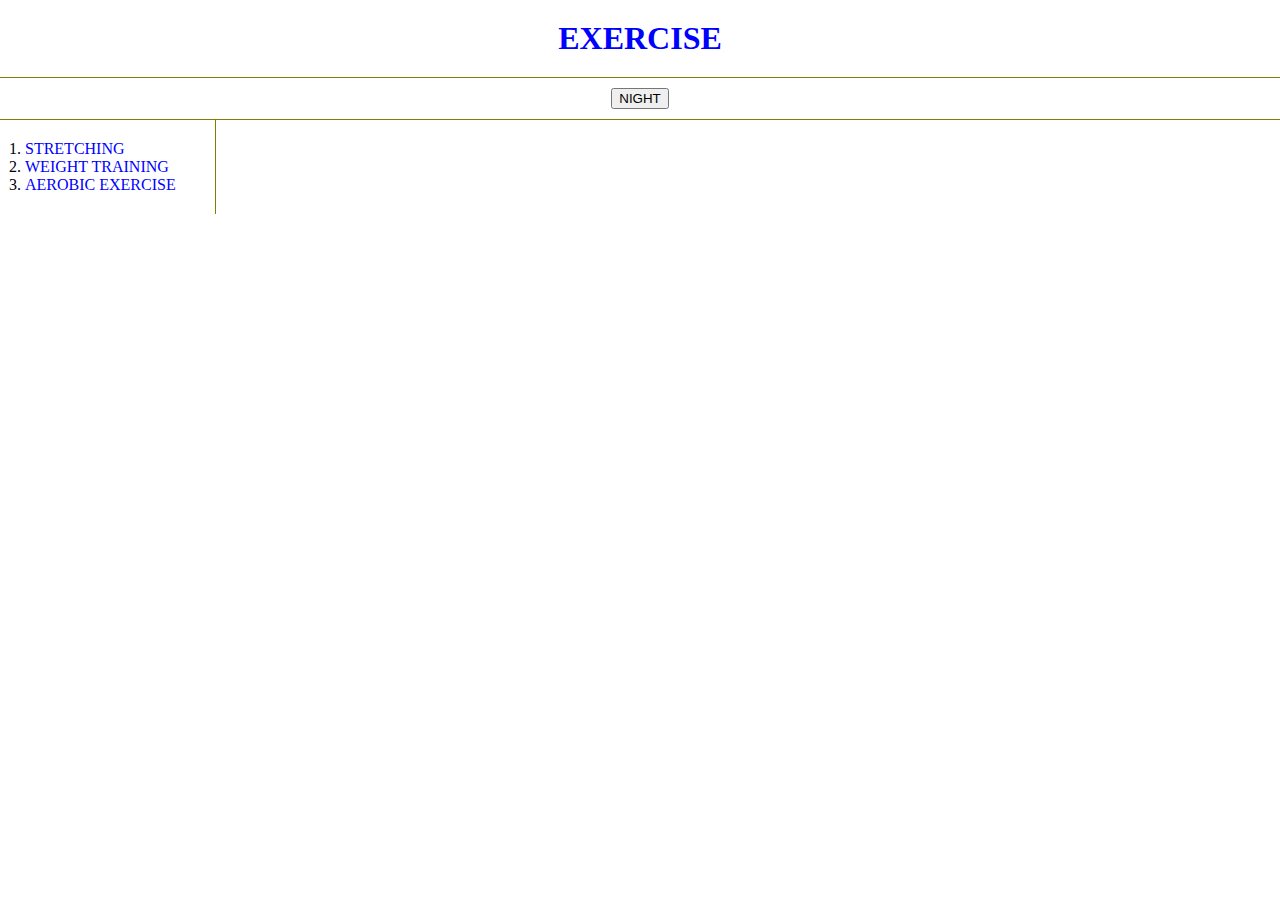
<file: index.html>
<!doctype html>
<html>
    <head>
        <title>EXERCISE</title>
        <meta charset="utf-8">
        <link rel="stylesheet" href="style.css">
        <script src="https://ajax.googleapis.com/ajax/libs/jquery/3.6.0/jquery.min.js"></script>
        <script src="color.js"></script>
    </head>
    <body>
        <h1><a href="index.html">EXERCISE</a></h1>
        <div class="button">
        <input type="button" value="NIGHT" onclick="
          nightDayHandler(this);
        ">
        </div>
        <div id="grid">
            <ol>
                <li><a href="2.stretching.html">STRETCHING</a></li>
                <li><a href="3.weight.html">WEIGHT TRAINING</a></li>
                <li><a href="4.aerobic.html">AEROBIC EXERCISE</a></li>
            </ol>
        </div>
    </body>
</html>
</file>
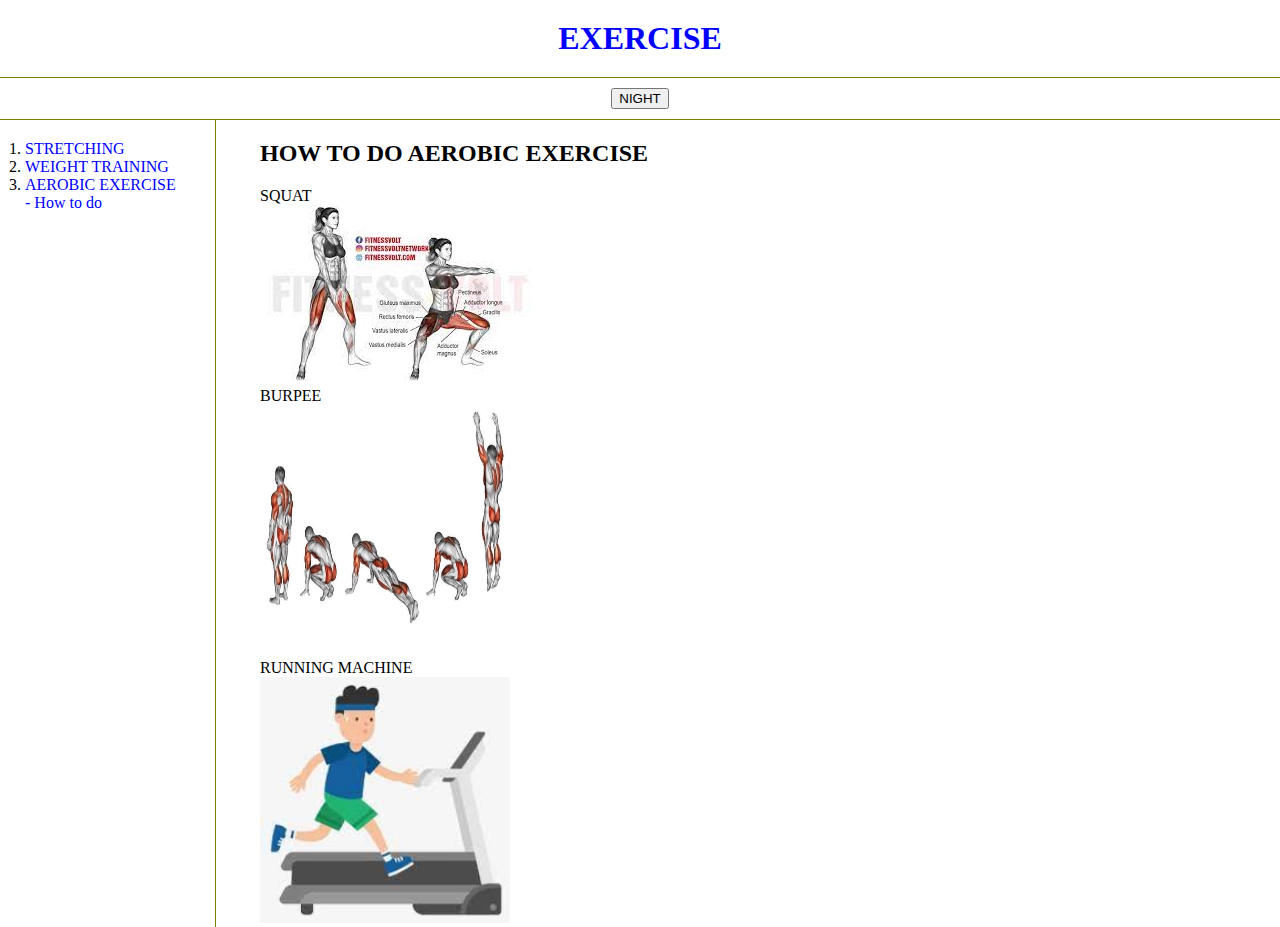
<file: 10.howaero.html>
<!doctype html>
<html>
    <head>
        <title>AEROBIC EXERCISE</title>
        <meta charset="utf-8">
        <link rel="stylesheet" href="style.css">
        <script src="https://ajax.googleapis.com/ajax/libs/jquery/3.6.0/jquery.min.js"></script>
        <script src="color.js"></script>
    </head>
    <body>
        <h1><a href="index.html">EXERCISE</a></h1>
        <div class="button">
            <input type="button" value="NIGHT" onclick="
              nightDayHandler(this);
            ">
            </div>
        <div id="grid">
        <ol>
            <li><a href="2.stretching.html">STRETCHING</a></li>
            <li><a href="3.weight.html">WEIGHT TRAINING</a></li>
            <li><a href="4.aerobic.html">AEROBIC EXERCISE</a></li>
                <a href="10.howaero.html">- How to do</a><br>
        </ol>
        <div id="article">
            <h2>HOW TO DO AEROBIC EXERCISE</h2>
            SQUAT<br>
            <img src="squat.jpeg" witdh="100%"><br>
            BURPEE<br>
            <img src="burpee.jpeg" height="250" width="250"><br>
            RUNNING MACHINE<br>
            <img src="running.jpeg" width="250"><br>
        </div>
        </div>
    </body>
</html>
</file>
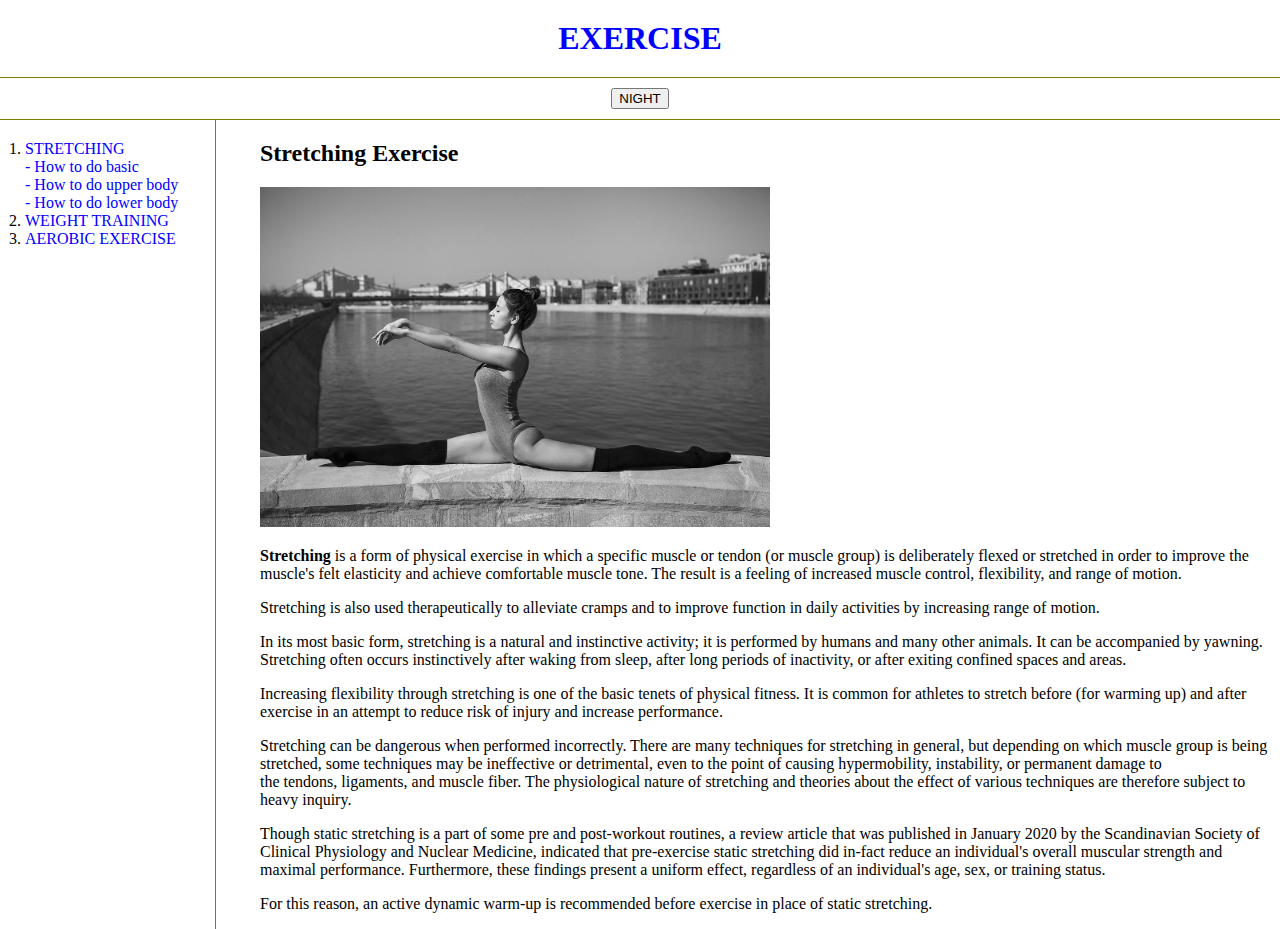
<file: 2.stretching.html>
<!doctype html>
<html>
    <head>
        <title>STRETCHING</title>
        <meta charset="utf-8">
        <link rel="stylesheet" href="style.css">
        <script src="https://ajax.googleapis.com/ajax/libs/jquery/3.6.0/jquery.min.js"></script>
        <script src="color.js"></script>
    </head>
    <body>
        <h1><a href="index.html">EXERCISE</a></h1>
        <div class="button">
            <input type="button" value="NIGHT" onclick="
                nightDayHandler(this);
            ">
            </div>
     <div id="grid">
        <ol>
            <li><a href="2.stretching.html">STRETCHING</a></li>
                <a href="5.howtostret.html">- How to do basic</a><br>
                <a href="6.upper.html">- How to do upper body</a><br>
                <a href="7.lower.html">- How to do lower body</a><br>
            <li><a href="3.weight.html">WEIGHT TRAINING</a></li>
            <li><a href="4.aerobic.html">AEROBIC EXERCISE</a></li>
        </ol>
     <div id="article">
        <h2>Stretching Exercise</h2>
        <img src="stretching.jpeg" width="50%">
        <p><strong>Stretching</strong> is a form of physical exercise in which a specific muscle or tendon (or muscle group) is 
            deliberately flexed or stretched in order to improve the muscle's felt elasticity and achieve comfortable muscle tone.
            The result is a feeling of increased muscle control, flexibility, and range of motion.</p>
        <p>Stretching is also used therapeutically to alleviate cramps and to improve function in daily activities by increasing range of motion.</p>
        <p>In its most basic form, stretching is a natural and instinctive activity; it is performed by humans and many other animals. 
            It can be accompanied by yawning. Stretching often occurs instinctively after waking from sleep, after long periods of inactivity,
            or after exiting confined spaces and areas.</p>
        <p>Increasing flexibility through stretching is one of the basic tenets of physical fitness. 
            It is common for athletes to stretch before (for warming up) and after exercise in an attempt to 
            reduce risk of injury and increase performance.</p>
        <p>Stretching can be dangerous when performed incorrectly. There are many techniques for stretching in general, 
            but depending on which muscle group is being stretched, some techniques may be ineffective or detrimental, 
            even to the point of causing hypermobility, instability, or permanent damage to the tendons, ligaments, and muscle fiber.
            The physiological nature of stretching and theories about the effect of various techniques are therefore subject to heavy inquiry.</p>
        <p>Though static stretching is a part of some pre and post-workout routines, 
            a review article that was published in January 2020 by the Scandinavian Society of Clinical Physiology and Nuclear Medicine, 
            indicated that pre-exercise static stretching did in-fact reduce an individual's overall muscular strength and 
            maximal performance. Furthermore, these findings present a uniform effect, regardless of an individual's age, sex, 
             or training status.</p>
        <p>For this reason, an active dynamic warm-up is recommended before exercise in place of static stretching.</p>
    </div>
    </div>
    </body>
</html>
</file>
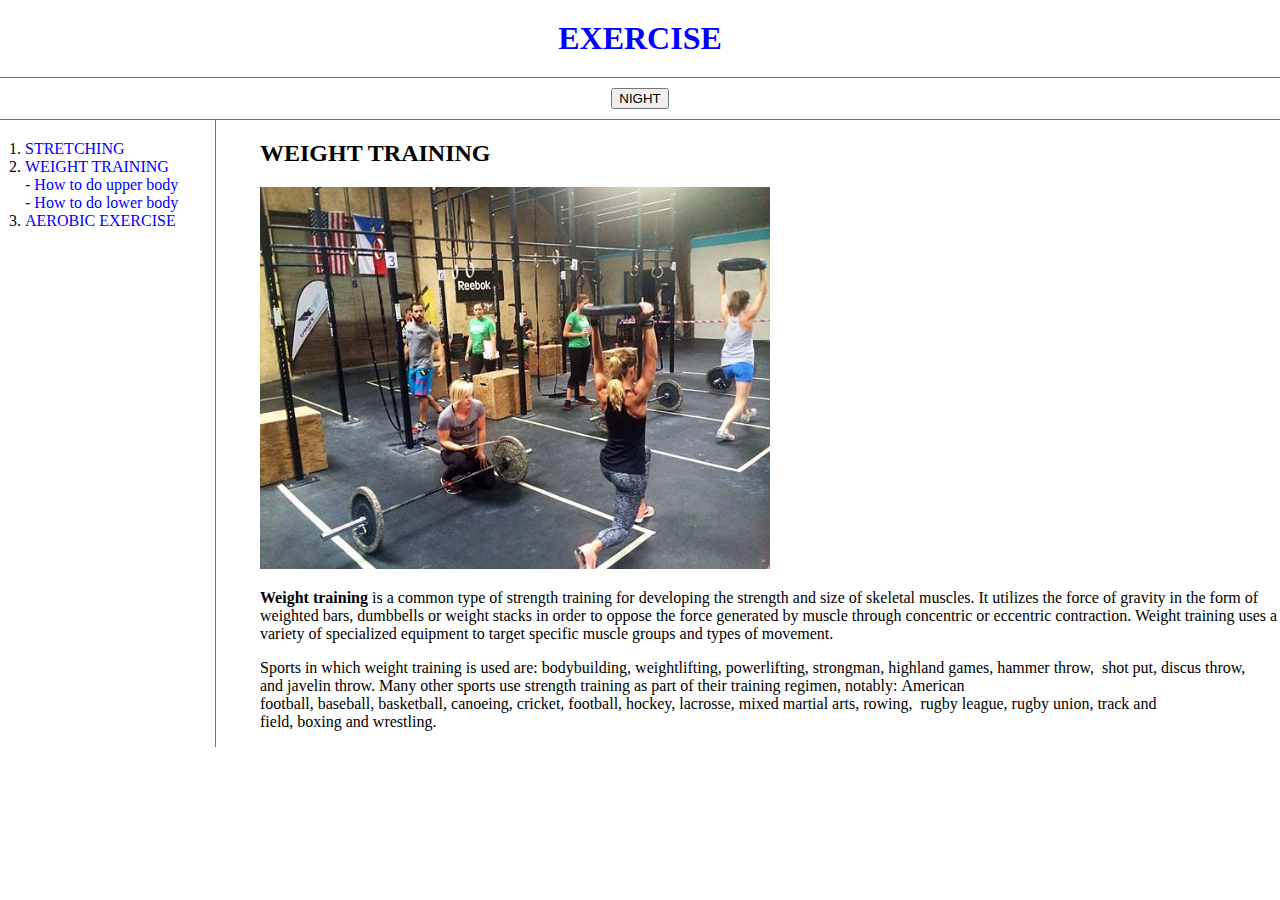
<file: 3.weight.html>
<!doctype html>
<html>
    <head>
        <title>WEIGHT TRAINING</title>
        <meta charset="utf-8">
        <link rel="stylesheet" href="style.css">
        <script src="https://ajax.googleapis.com/ajax/libs/jquery/3.6.0/jquery.min.js"></script>
        <script src="color.js"></script>
    </head>
    <body>
        <h1><a href="index.html">EXERCISE</a></h1>
        <div class="button">
            <input type="button" value="NIGHT" onclick="
              nightDayHandler(this);
            ">
            </div>
        <div id="grid">
            <ol>
                <li><a href="2.stretching.html">STRETCHING</a></li>
                <li><a href="3.weight.html">WEIGHT TRAINING</a></li>
                    <a href="8.weight upper.html">- How to do upper body</a><br>
                    <a href="9.weight lower.html">- How to do lower body</a><br>
                <li><a href="4.aerobic.html">AEROBIC EXERCISE</a></li>
            </ol>
        <div id="article">
            <h2>WEIGHT TRAINING</h2>
            <img src="weight.jpeg" width="50%">
            <p><strong>Weight training</strong> is a common type of strength training for developing the strength and size of skeletal muscles.
                It utilizes the force of gravity in the form of weighted bars, dumbbells or weight stacks in order to oppose 
                the force generated by muscle through concentric or eccentric contraction. Weight training uses
                a variety of specialized equipment to target specific muscle groups and types of movement.</p>
            <p>Sports in which weight training is used are: bodybuilding, weightlifting, powerlifting, strongman, highland games, hammer throw, 
                shot put, discus throw, and javelin throw. Many other sports use strength training as part of their training regimen, 
                notably: American football, baseball, basketball, canoeing, cricket, football, hockey, lacrosse, mixed martial arts, rowing, 
                rugby league, rugby union, track and field, boxing and wrestling.</p>
        </div>
        </div>
        </body>
    </body>
</html>
</file>
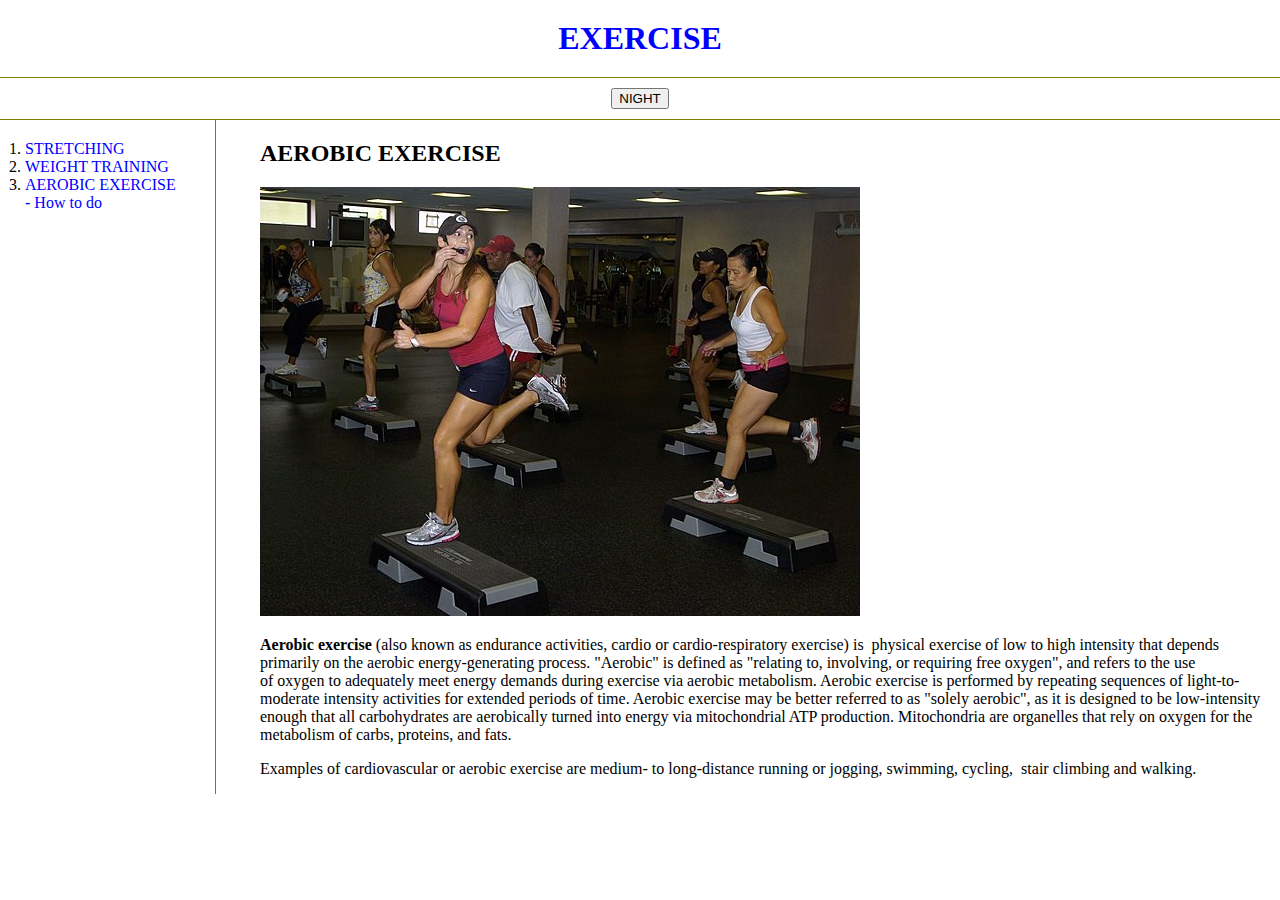
<file: 4.aerobic.html>
<!doctype html>
<html>
    <head>
        <title>AEROBIC EXERCISE</title>
        <meta charset="utf-8">
        <link rel="stylesheet" href="style.css">
        <script src="https://ajax.googleapis.com/ajax/libs/jquery/3.6.0/jquery.min.js"></script>
        <script src="color.js"></script>
    </head>
    <body>
        <h1><a href="index.html">EXERCISE</a></h1>
        <div class="button">
            <input type="button" value="NIGHT" onclick="
              nightDayHandler(this);
            ">
            </div>
        <div id="grid">
            <ol>
                <li><a href="2.stretching.html">STRETCHING</a></li>
                <li><a href="3.weight.html">WEIGHT TRAINING</a></li>
                <li><a href="4.aerobic.html">AEROBIC EXERCISE</a></li>
                    <a href="10.howaero.html">- How to do</a><br>
            </ol>
        <div id="article">
            <h2>AEROBIC EXERCISE</h2>
            <img src="aerobic.jpeg" witdh="50%">
            <p><strong>Aerobic exercise</strong> (also known as endurance activities, cardio or cardio-respiratory exercise) is 
                physical exercise of low to high intensity that depends primarily on the aerobic energy-generating process. 
                "Aerobic" is defined as "relating to, involving, or requiring free oxygen", and refers to the use of oxygen to adequately 
                meet energy demands during exercise via aerobic metabolism.
                Aerobic exercise is performed by repeating sequences of light-to-moderate intensity activities for extended periods of time.
                Aerobic exercise may be better referred to as "solely aerobic", as it is designed to be low-intensity enough that 
                all carbohydrates are aerobically turned into energy via mitochondrial ATP production. Mitochondria are organelles that 
                rely on oxygen for the metabolism of carbs, proteins, and fats.</p>
            <p>Examples of cardiovascular or aerobic exercise are medium- to long-distance running or jogging, swimming, cycling, 
                stair climbing and walking.</p>
        </div>
        </div>
    </body>
</html>
</file>
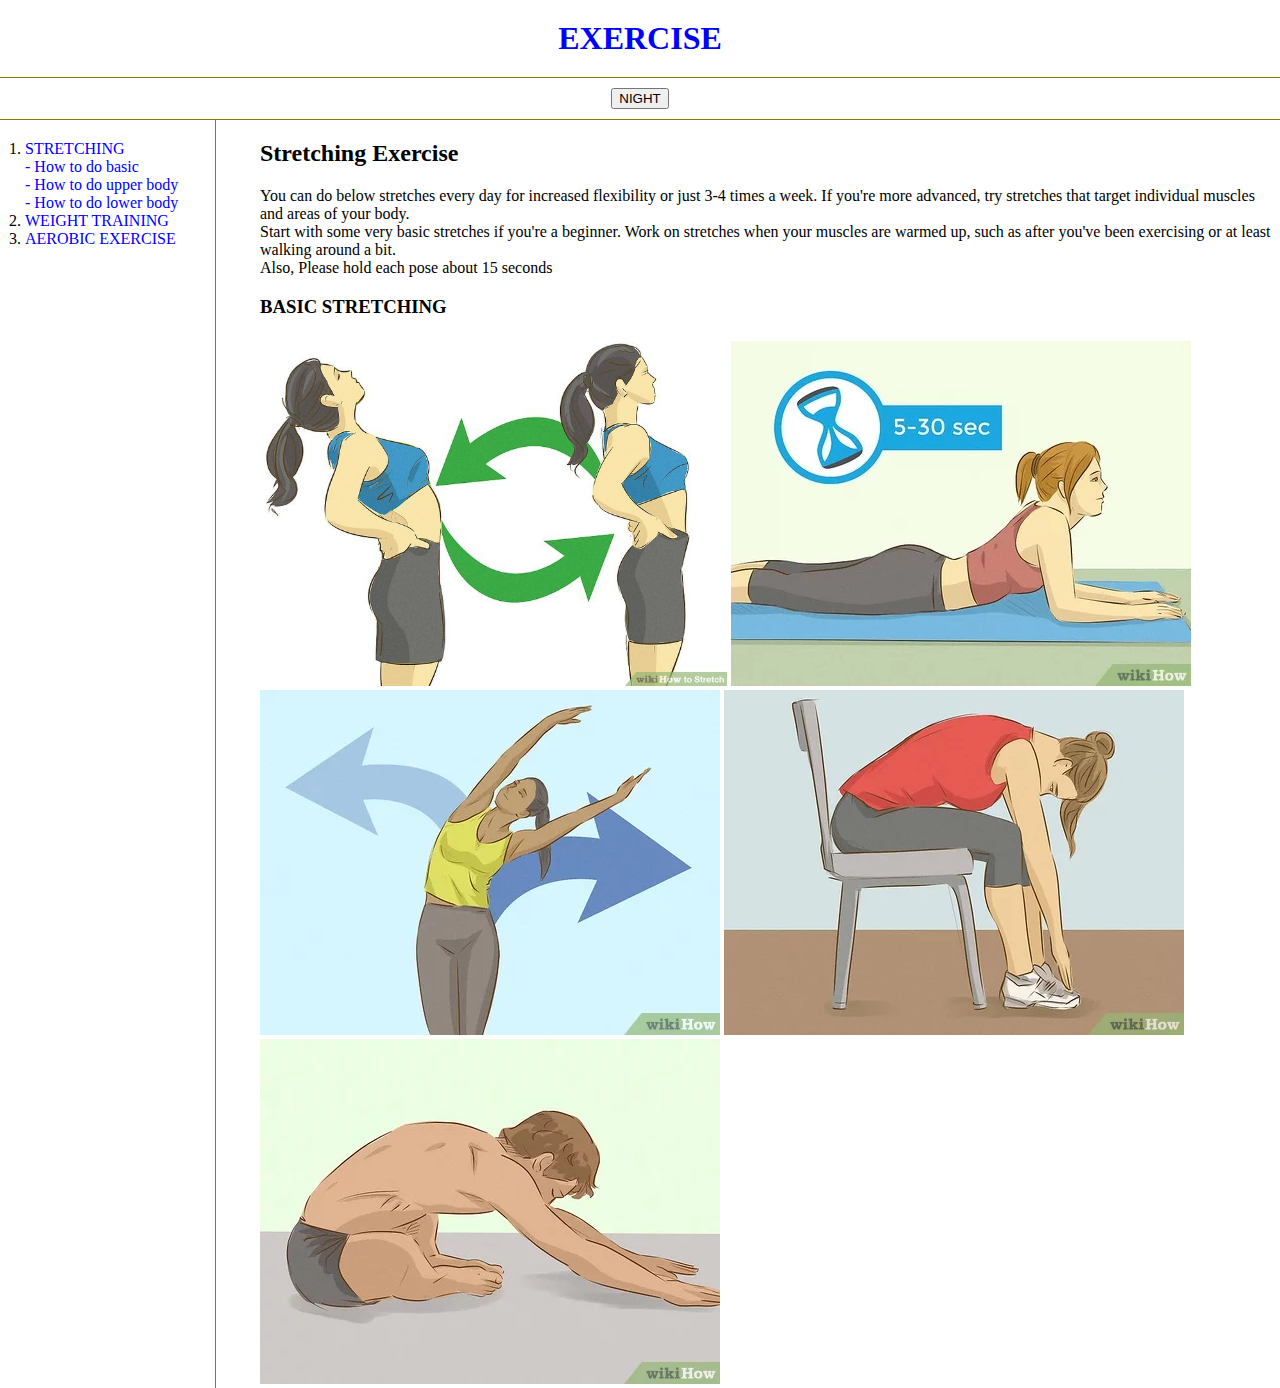
<file: 5.howtostret.html>
<!doctype html>
<html>
    <head>
        <title>STRETCHING</title>
        <meta charset="utf-8">
        <link rel="stylesheet" href="style.css">
        <script src="https://ajax.googleapis.com/ajax/libs/jquery/3.6.0/jquery.min.js"></script>
        <script src="color.js"></script>
    </head>
    <body>
        <h1><a href="index.html">EXERCISE</a></h1>
        <div class="button">
            <input type="button" value="NIGHT" onclick="
              nightDayHandler(this);
            ">
            </div>
        <div id="grid">
            <ol>
                <li><a href="2.stretching.html">STRETCHING</a></li>
                    <a href="5.howtostret.html">- How to do basic</a><br>
                    <a href="6.upper.html">- How to do upper body</a><br>
                    <a href="7.lower.html">- How to do lower body</a><br>
                <li><a href="3.weight.html">WEIGHT TRAINING</a></li>
                <li><a href="4.aerobic.html">AEROBIC EXERCISE</a></li>
            </ol>
        <div id="article">
            <h2>Stretching Exercise</h2>
                You can do below stretches every day for increased flexibility or just 3-4 times a week. 
                If you're more advanced, try stretches that target individual muscles and areas of your body.<br>
                Start with some very basic stretches if you're a beginner. Work on stretches when your muscles are warmed up, 
                such as after you've been exercising or at least walking around a bit.<br>
                Also, Please hold each pose about 15 seconds<br>
            <h3>BASIC STRETCHING</h3>
            <img src="basic stretch.jpeg" height="350" witdh="350">
            <img src="basic stretch2.jpeg" witdh="50%">
            <img src="basic stretch3.jpeg" witdh="50%">
            <img src="basic stretch4.jpeg" witdh="50%">
            <img src="basic stretch5.jpeg" witdh="50%">
        </div>
        </div>
    </body>
</html>
</file>
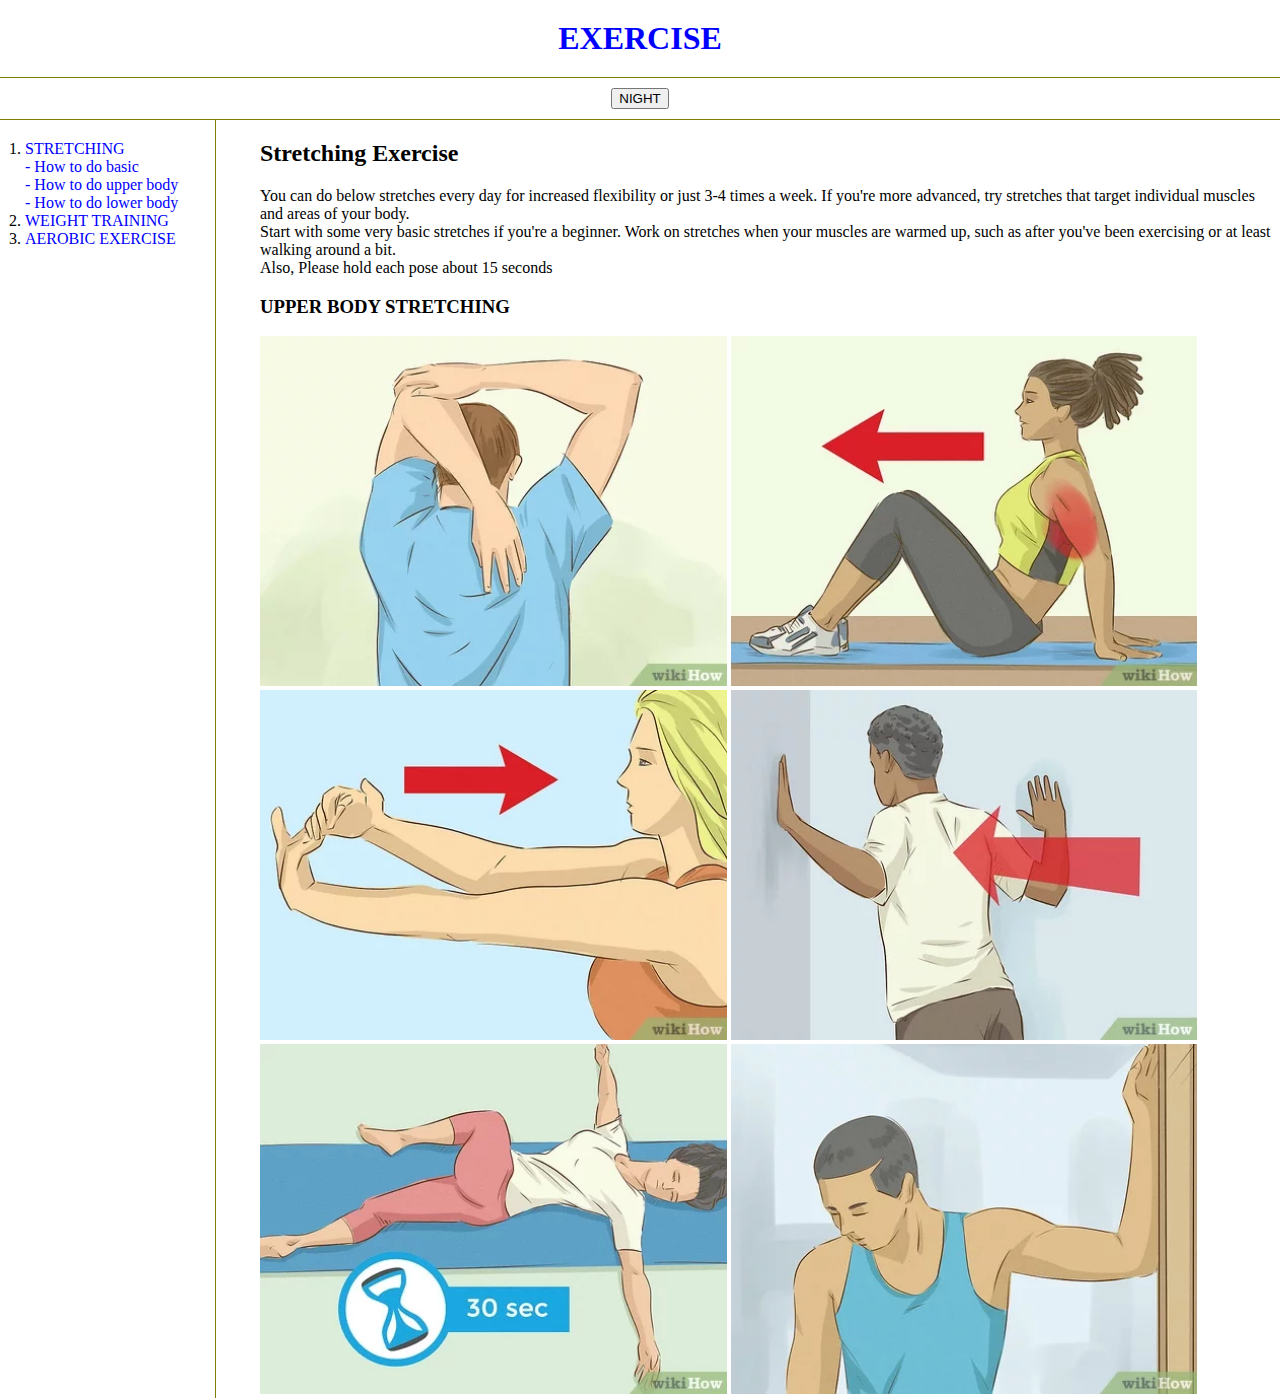
<file: 6.upper.html>
<!doctype html>
<html>
    <head>
        <title>STRETCHING</title>
        <meta charset="utf-8">
        <link rel="stylesheet" href="style.css">
        <script src="https://ajax.googleapis.com/ajax/libs/jquery/3.6.0/jquery.min.js"></script>
        <script src="color.js"></script>
    </head>
    <body>
        <h1><a href="index.html">EXERCISE</a></h1>
        <div class="button">
            <input type="button" value="NIGHT" onclick="
              nightDayHandler(this);
            ">
            </div>
        <div id="grid">
            <ol>
                <li><a href="2.stretching.html">STRETCHING</a></li>
                    <a href="5.howtostret.html">- How to do basic</a><br>
                    <a href="6.upper.html">- How to do upper body</a><br>
                    <a href="7.lower.html">- How to do lower body</a><br>
                <li><a href="3.weight.html">WEIGHT TRAINING</a></li>
                <li><a href="4.aerobic.html">AEROBIC EXERCISE</a></li>
            </ol>
        <div id="article">
            <h2>Stretching Exercise</h2>
                You can do below stretches every day for increased flexibility or just 3-4 times a week. 
                If you're more advanced, try stretches that target individual muscles and areas of your body.<br>
                Start with some very basic stretches if you're a beginner. Work on stretches when your muscles are warmed up, 
                such as after you've been exercising or at least walking around a bit.<br>
                Also, Please hold each pose about 15 seconds<br>
           <h3>UPPER BODY STRETCHING</h3>
            <img src="upper1.jpeg" height="350" witdh="350">
            <img src="upper2.jpeg" height="350" witdh="350">
            <img src="upper3.jpeg" height="350" witdh="350">
            <img src="upper4.jpeg" height="350" witdh="350">
            <img src="upper5.jpeg" height="350" witdh="350">
            <img src="upper6.jpeg" height="350" witdh="350">
        </div>
        </div>
    </body>
</html>
</file>
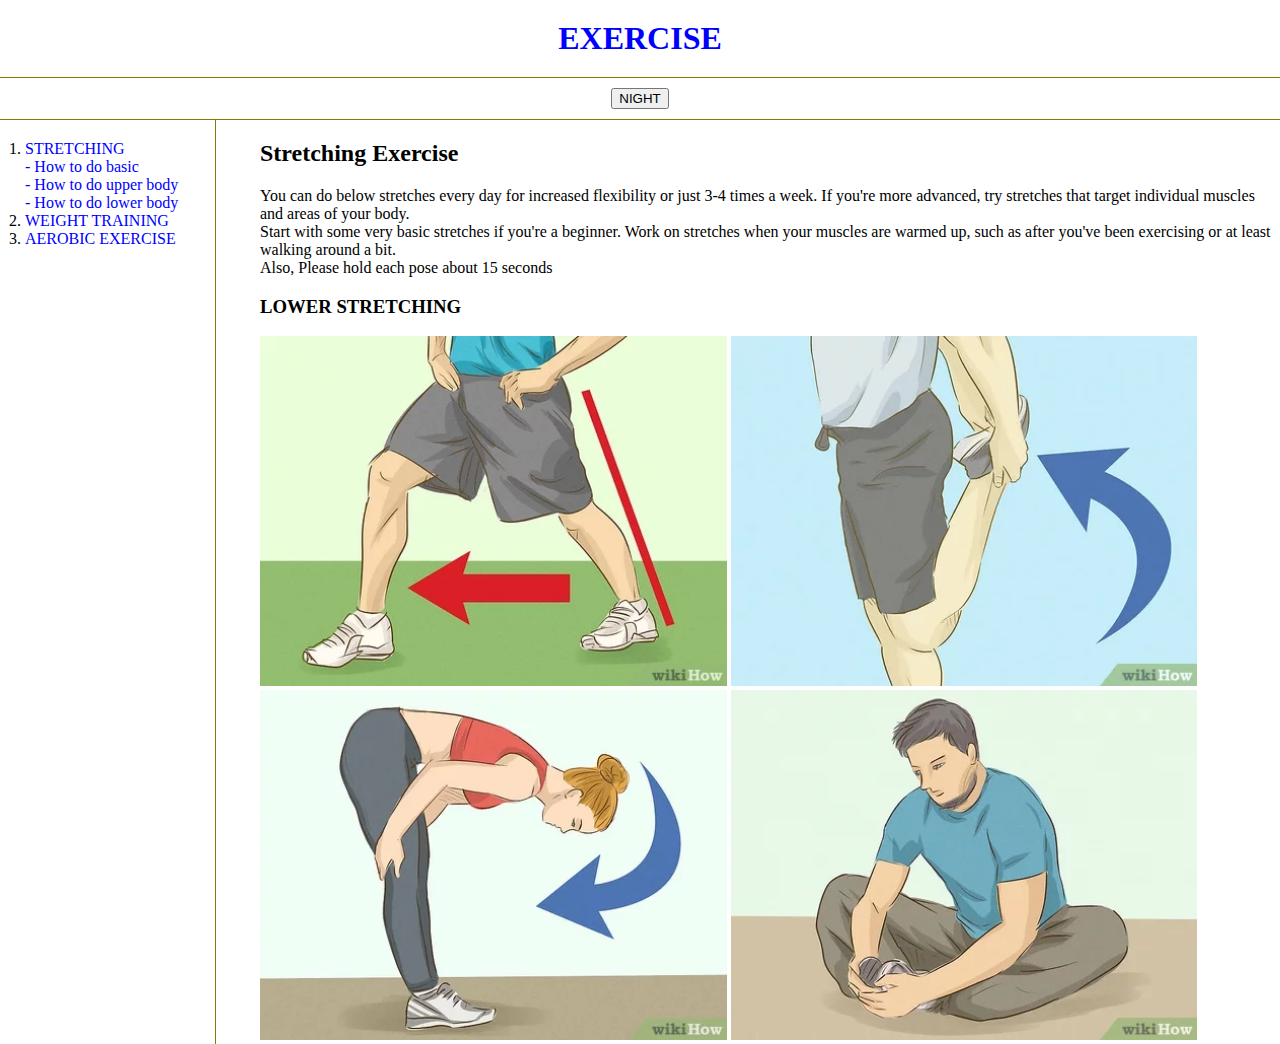
<file: 7.lower.html>
<!doctype html>
<html>
    <head>
        <title>STRETCHING</title>
        <meta charset="utf-8">
        <link rel="stylesheet" href="style.css">
        <script src="https://ajax.googleapis.com/ajax/libs/jquery/3.6.0/jquery.min.js"></script>
        <script src="color.js"></script>
    </head>
    <body>
        <h1><a href="index.html">EXERCISE</a></h1>
        <div class="button">
            <input type="button" value="NIGHT" onclick="
              nightDayHandler(this);
            ">
            </div>
        <div id="grid">
        <ol>
            <li><a href="2.stretching.html">STRETCHING</a></li>
                <a href="5.howtostret.html">- How to do basic</a><br>
                <a href="6.upper.html">- How to do upper body</a><br>
                <a href="7.lower.html">- How to do lower body</a><br>
            <li><a href="3.weight.html">WEIGHT TRAINING</a></li>
            <li><a href="4.aerobic.html">AEROBIC EXERCISE</a></li>
        </ol>
        <div id="article">
            <h2>Stretching Exercise</h2>
                You can do below stretches every day for increased flexibility or just 3-4 times a week. 
                If you're more advanced, try stretches that target individual muscles and areas of your body.<br>
                Start with some very basic stretches if you're a beginner. Work on stretches when your muscles are warmed up, 
                such as after you've been exercising or at least walking around a bit.<br>
                Also, Please hold each pose about 15 seconds<br>
            <h3>LOWER STRETCHING</h3>
            <img src="lower1.jpeg" height="350" witdh="350">
            <img src="lower2.jpeg" height="350" witdh="350">
            <img src="lower3.jpeg" height="350" witdh="350">
            <img src="lower4.jpeg" height="350" witdh="350">
        </div>
        </div>
    </body>
</html>
</file>
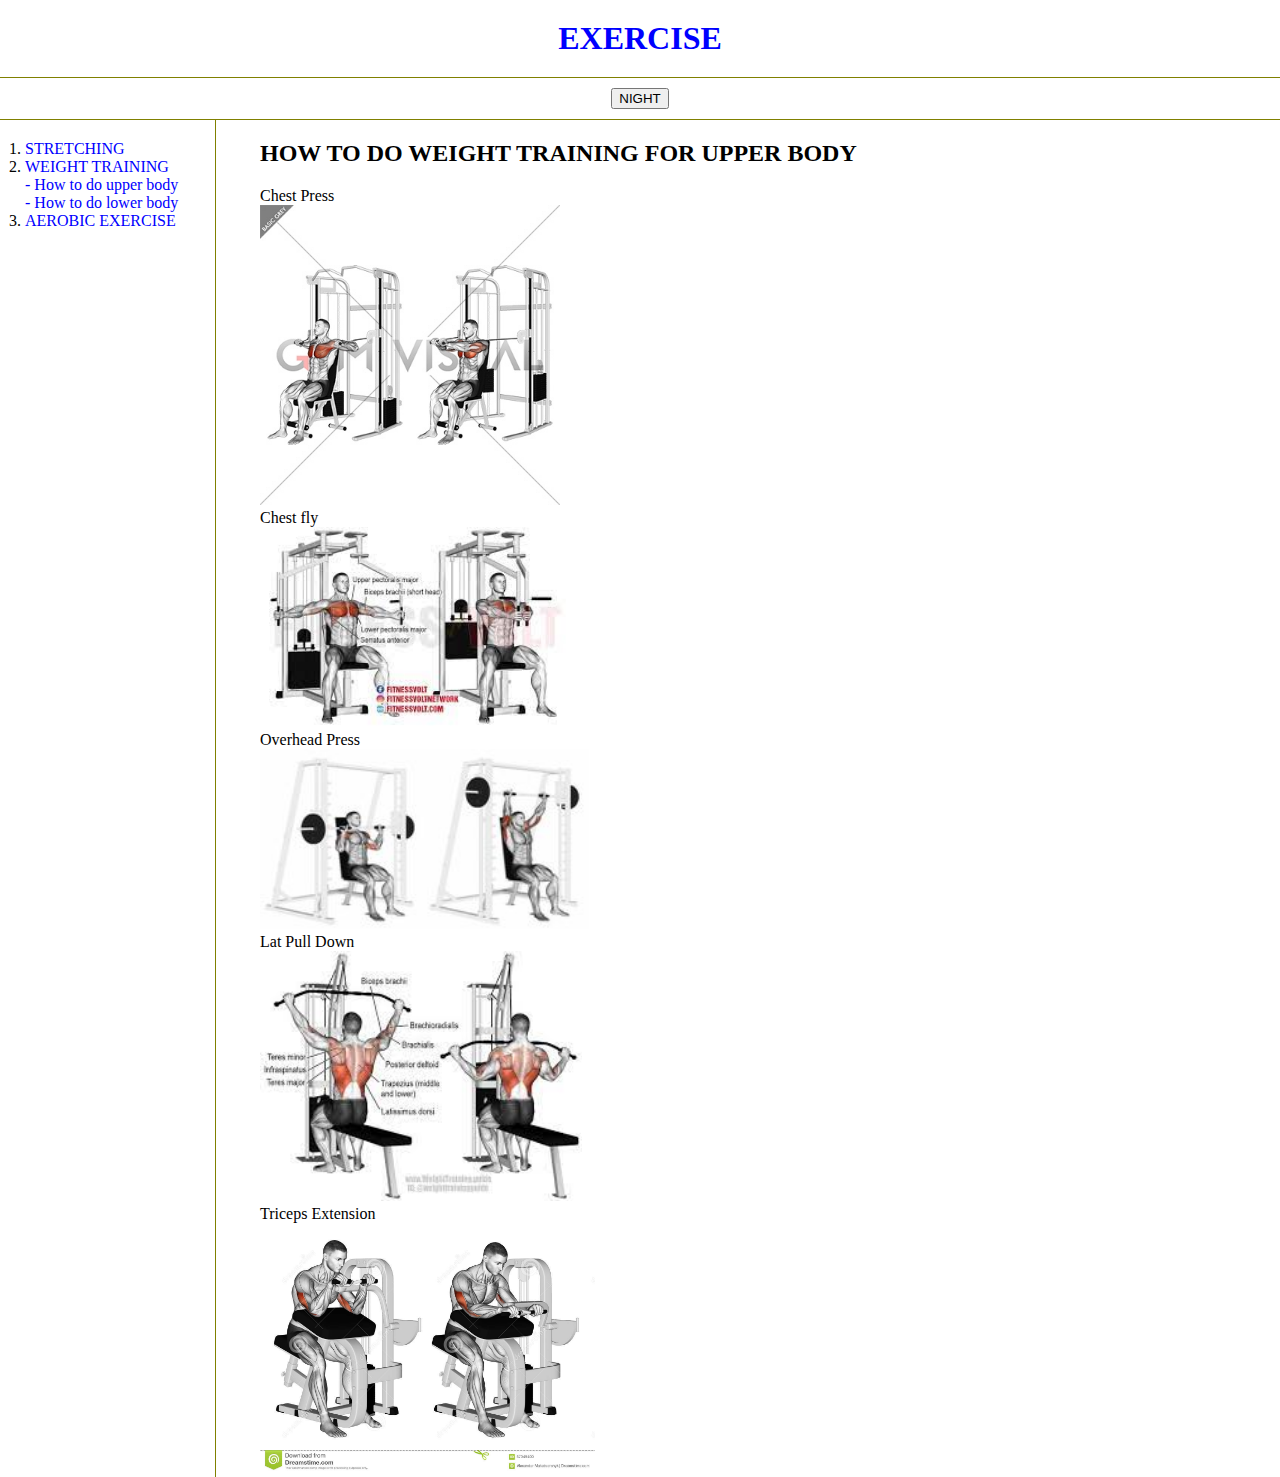
<file: 8.weight upper.html>
<!doctype html>
<html>
    <head>
        <title>WEIGHT TRAINING</title>
        <meta charset="utf-8">
        <link rel="stylesheet" href="style.css">
        <script src="https://ajax.googleapis.com/ajax/libs/jquery/3.6.0/jquery.min.js"></script>
        <script src="color.js"></script>
    </head>
    <body>
        <h1><a href="index.html">EXERCISE</a></h1>
        <div class="button">
            <input type="button" value="NIGHT" onclick="
              nightDayHandler(this);
            ">
            </div>
        <div id="grid">
        <ol>
            <li><a href="2.stretching.html">STRETCHING</a></li>
            <li><a href="3.weight.html">WEIGHT TRAINING</a></li>
                <a href="8.weight upper.html">- How to do upper body</a><br>
                <a href="9.weight lower.html">- How to do lower body</a><br>
            <li><a href="4.aerobic.html">AEROBIC EXERCISE</a></li>
        </ol>
        <div id="article">
            <h2>HOW TO DO WEIGHT TRAINING FOR UPPER BODY</h2>
            Chest Press<br>
            <img src="chest press.jpeg" height="300" witdh="300"><br>
            Chest fly<br>
            <img src="chest fly.jpeg" height="200" witdh="200"><br>
            Overhead Press<br>
            <img src="overhead.jpg" height="180" witdh="180"><br>
            Lat Pull Down<br>
            <img src="lat pull down.jpeg" height="250" witdh="250"><br>
            Triceps Extension<br>
            <img src="tripceps.jpeg" height="250" witdh="250"><br>
        </div>
        </div>
    </body>
</html>
</file>
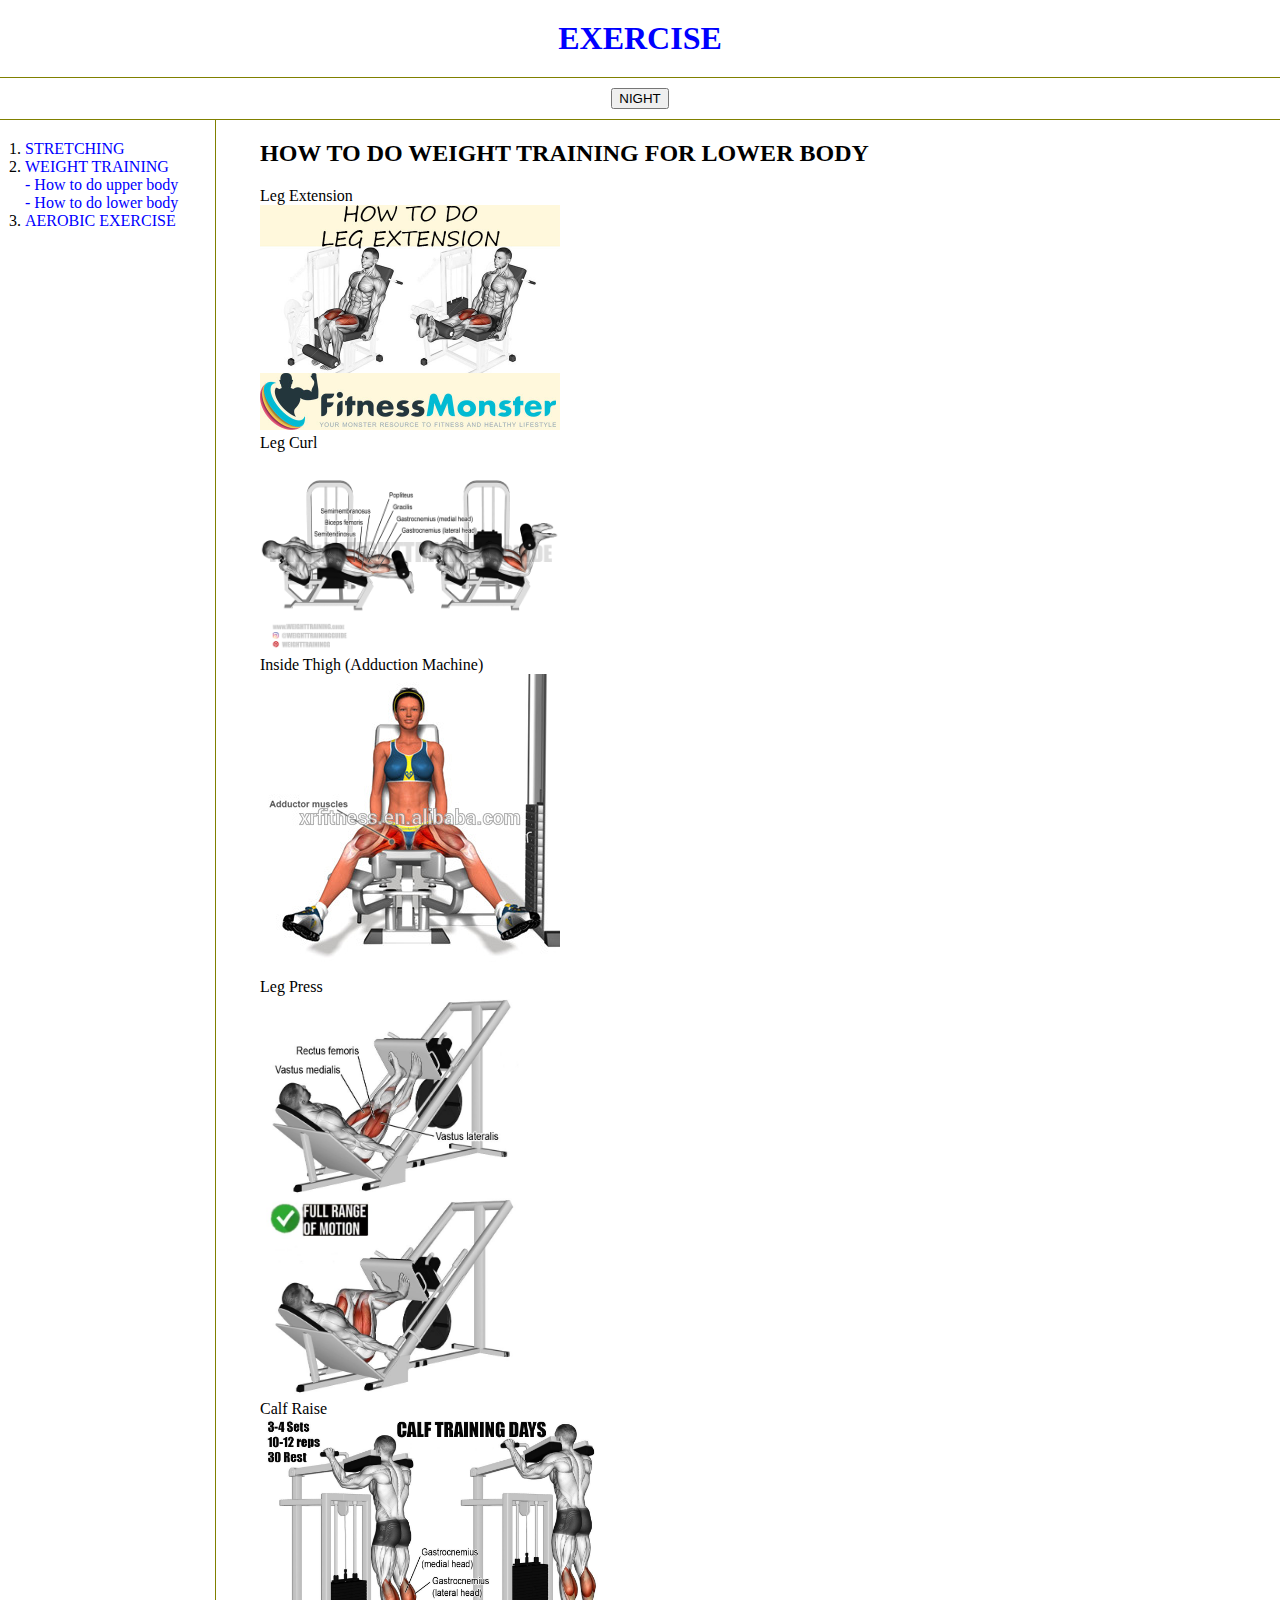
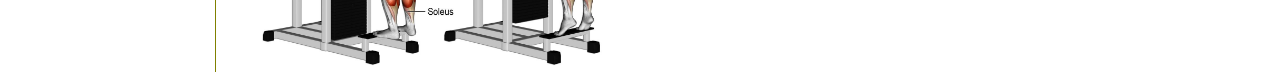
<file: 9.weight lower.html>
<!doctype html>
<html>
    <head>
        <title>WEIGHT TRAINING</title>
        <meta charset="utf-8">
        <link rel="stylesheet" href="style.css">
        <script src="https://ajax.googleapis.com/ajax/libs/jquery/3.6.0/jquery.min.js"></script>
        <script src="color.js"></script>
    </head>
    <body>
        <h1><a href="index.html">EXERCISE</a></h1>
        <div class="button">
            <input type="button" value="NIGHT" onclick="
              nightDayHandler(this);
            ">
            </div>
        <div id="grid">
        <ol>
            <li><a href="2.stretching.html">STRETCHING</a></li>
            <li><a href="3.weight.html">WEIGHT TRAINING</a></li>
                <a href="8.weight upper.html">- How to do upper body</a><br>
                <a href="9.weight lower.html">- How to do lower body</a><br>
            <li><a href="4.aerobic.html">AEROBIC EXERCISE</a></li>
        </ol>
        <div id="article">
            <h2>HOW TO DO WEIGHT TRAINING FOR LOWER BODY</h2>
            Leg Extension<br>
            <img src="leg extension.jpeg" width="300"><br>
            Leg Curl<br>
            <img src="leg curl.png" width="300"><br>
            Inside Thigh (Adduction Machine)<br>
            <img src="inside thigh.jpg" width="300"><br>
            Leg Press<br>
            <img src="leg press.jpeg" height="400" witdh="400"><br>
            Calf Raise<br>
            <img src="calf.jpeg" height="250" witdh="250"><br>
        </div>
        </div>
    </body>
</html>
</file>
<file: style.css>
#grid{
    display:grid;
    grid-template-columns: 250px 1fr;
}
body{
    margin:0;
}
h1{
    color: blue;
    text-align: center;
    border-bottom: 1px solid olive;
    padding:20px;
    margin:0;
}
a{
    color: blue;
    text-decoration:none;
}
#grid ol{
    border-right: 1px solid olive;
    width:170px;
    margin:0;
    padding:20px;
    padding-left:25px;
}
#article{
    padding-left:10px;
}
.button{
    text-align: center;
    padding:10px;
    border-bottom: 1px olive solid;
}
@media(max-width:700px){
    #grid{
    display:block;
}
#grid ol{
    border-right:none;
}
h1{
    border-bottom:none;
}
    .button{
        border-bottom: none;
    }
}
</file>
